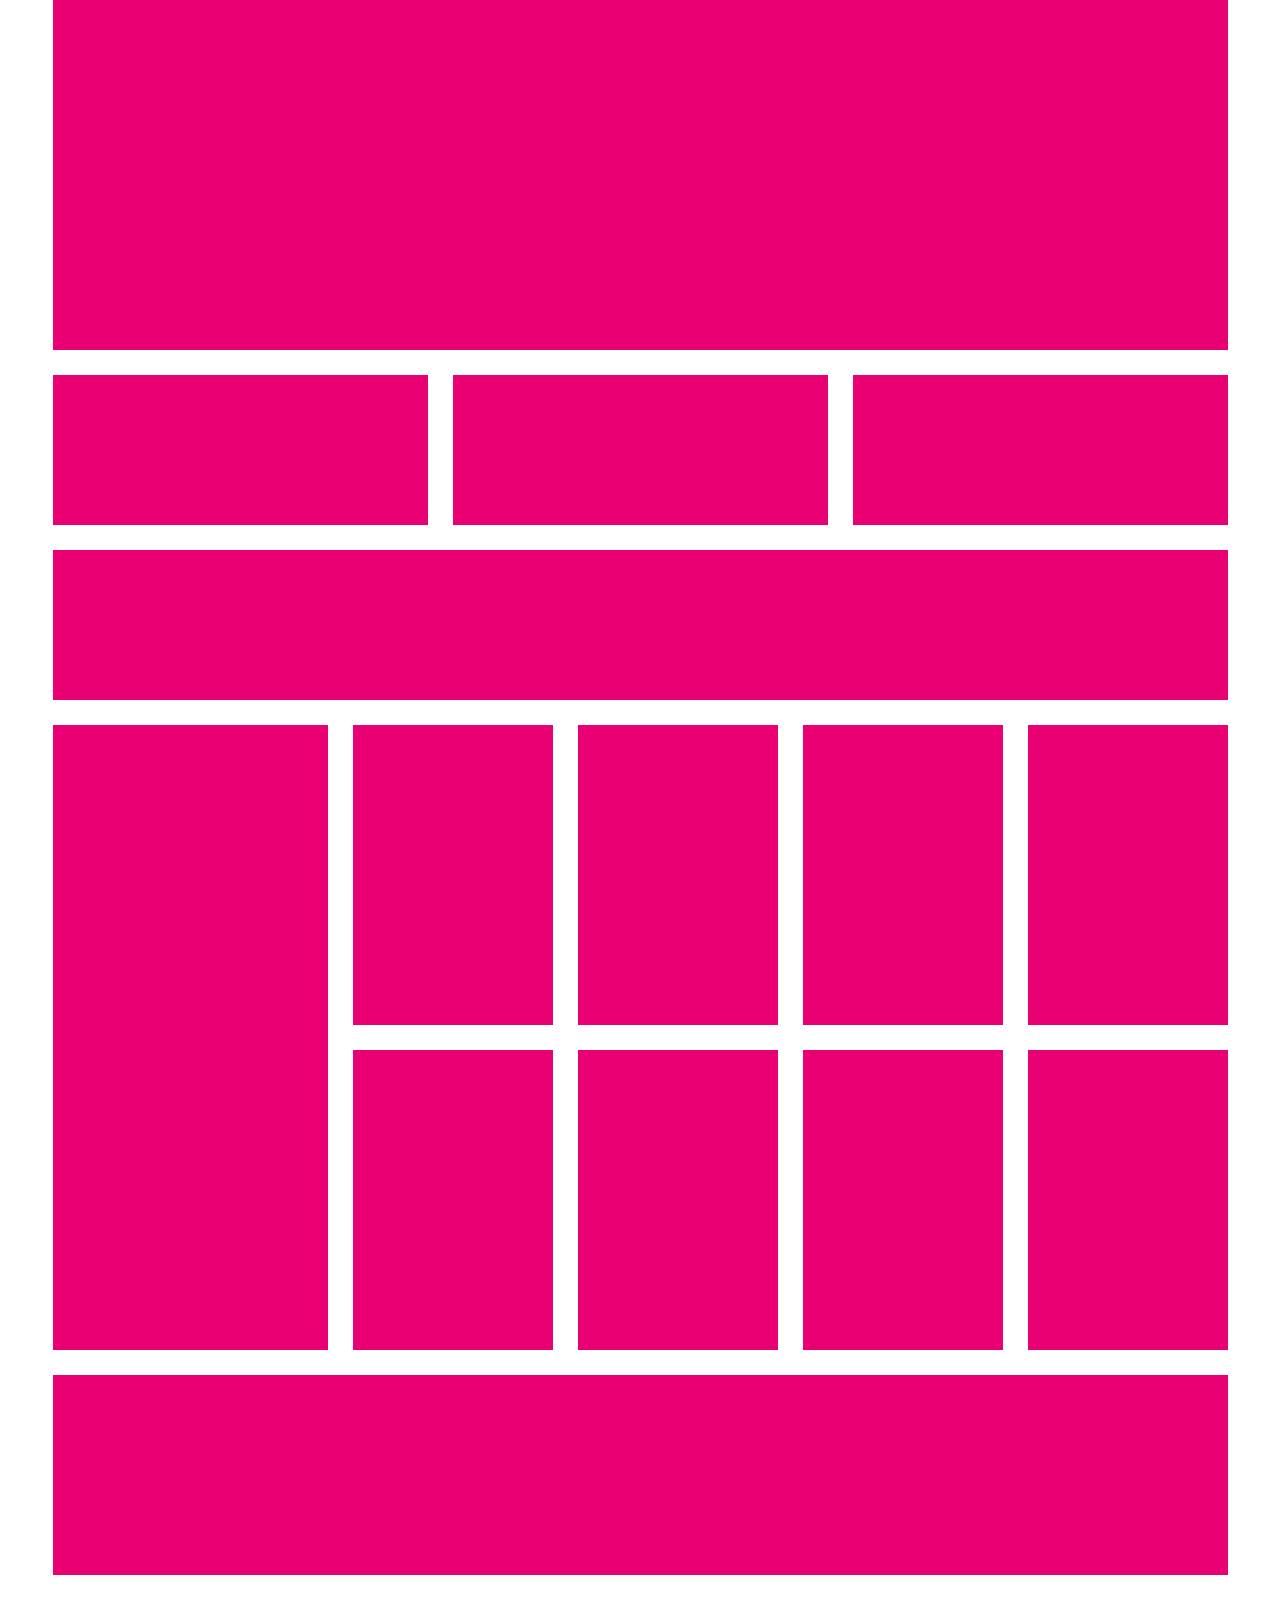
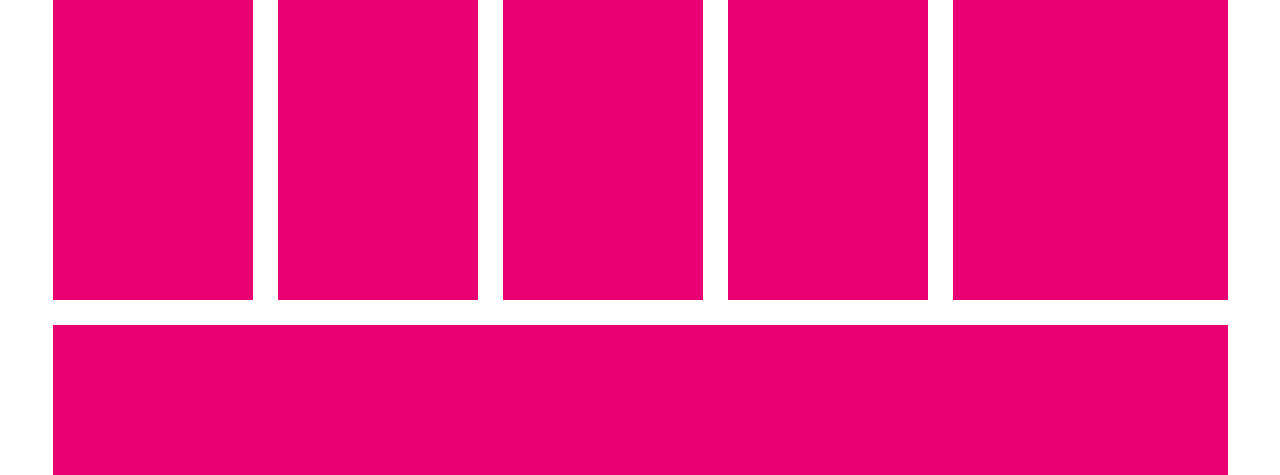
<file: website/index.html>
﻿<!DOCTYPE html>
<html xmlns="http://www.w3.org/1999/xhtml">
<head>
    <meta charset="utf-8" />
    <meta name="viewport" content="width=device-width, initial-scale=1, shrink-to-fit=no" />
    <title>Página 1</title>
    <link href="css/bootstrap.css" rel="stylesheet" />
    <link href="css/estilo.css" rel="stylesheet" />
</head>
<body>
    <div class="pagina">

        <div class="bloco-1"></div>

        <div class="espaco-acima">
            <div class="bloco-2 flutuar"></div>
            <div class="bloco-2 flutuar espaco-esquerda"></div>
            <div class="bloco-2 flutuar espaco-esquerda"></div>
        </div>

        <div class="ajuste"></div>

        <div class="bloco-3 espaco-acima"></div>

        <div class="espaco-acima">
            
            <div class="bloco-4 flutuar"></div>

            <div class="flutuar">
                
                <div>
                    <div class="bloco-5 flutuar espaco-esquerda"></div>
                    <div class="bloco-5 flutuar espaco-esquerda"></div>
                    <div class="bloco-5 flutuar espaco-esquerda"></div>
                    <div class="bloco-5 flutuar espaco-esquerda"></div>
                </div>

                <div class="ajuste"></div>

                <div class="espaco-acima">
                    <div class="bloco-5 flutuar espaco-esquerda"></div>
                    <div class="bloco-5 flutuar espaco-esquerda"></div>
                    <div class="bloco-5 flutuar espaco-esquerda"></div>
                    <div class="bloco-5 flutuar espaco-esquerda"></div>
                </div>

            </div>
        </div>

        <div class="ajuste"></div>

        <div class="bloco-6 espaco-acima"></div>

        <div class="espaco-acima">
            <div class="bloco-5 flutuar"></div>
            <div class="bloco-5 flutuar espaco-esquerda"></div>
            <div class="bloco-5 flutuar espaco-esquerda"></div>
            <div class="bloco-5 flutuar espaco-esquerda"></div>
            <div class="bloco-7 flutuar espaco-esquerda"></div>
        </div>

        <div class="ajuste"></div>

        <div class="bloco-3 espaco-acima"></div>
    </div>

    <script src="js/jquery-3.0.0.js"></script>
    <script src="js/bootstrap.js"></script>
</body>
</html>
</file>
<file: website/css/estilo.css>
﻿body {
    margin:0;
}

.pagina {
    width:100%;
    max-width:1175px;
    height:auto;
    margin:0 auto; /*Centraliza a página*/
}

.bloco-1{
    width:1175px;
    height:350px;
    background:#e90072;
}

.bloco-2{
    width:375px;
    height:150px;
    background:#e90072;
}

.flutuar{
    float:left;
}

.espaco-esquerda{
    margin-left:25px;
}

.espaco-acima{
    margin-top:25px;
}

.ajuste{
    clear:both;
}

.bloco-3{
    width:1175px;
    height:150px;
    background:#e90072;
}

.bloco-4{
    width:275px;
    height:625px;
    background:#e90072;
}

.bloco-5{
    width:200px;
    height:300px;
    background:#e90072;
}

.bloco-6{
    width:1175px;
    height:200px;
    background:#e90072;
}

.bloco-7{
    width:275px;
    height:300px;
    background:#e90072;
}
</file>
